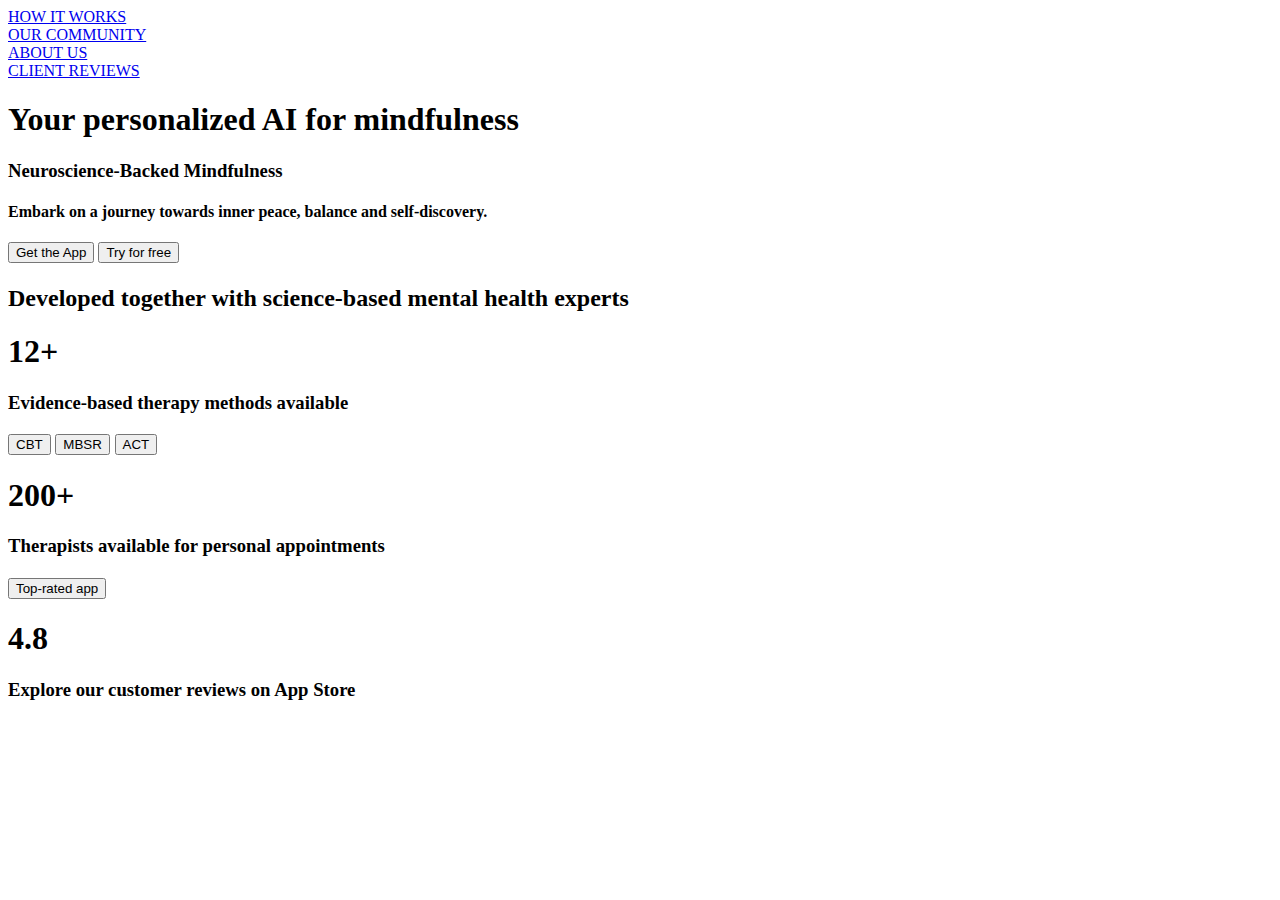
<file: index.html>
<!DOCTYPE html>
<html>
  <head>
    <meta charset="UTF-8" />
    <meta name="viewport" content="width=device-width, initial-scale=1.0" />
    <title>WebSite</title>
  </head>
  <body>
 <header>
  <nav>
    <li><a href = "#">HOW IT WORKS</a></li>
    <li><a href = "#">OUR COMMUNITY</a></li>
    <li><a href = "#">ABOUT US</a></li>
    <li><a href = "#">CLIENT REVIEWS</a></li>
 </nav>
  <h1> Your personalized AI for mindfulness <h1>
    <h3> Neuroscience-Backed Mindfulness <h3>
      <h4> Embark on a journey towards inner peace, balance and self-discovery. <h4>
        <button> Get the App </button>
        <button> Try for free </button>
        <h2> Developed together with science-based mental health experts <h2>
          <h1> 12+ <h1>
            <h3> Evidence-based therapy methods available <h3>
              <button> CBT </button>
              <button> MBSR </button>
              <button> ACT </button>
             <h1> 200+ <h1>
               <h3> Therapists available for personal appointments <h3>
                 <button> Top-rated app </button>
                 <h1> 4.8 <h1>
                   <h3> Explore our customer reviews on App Store <h3>
                     
        
  
  </body>
</html>
</file>
